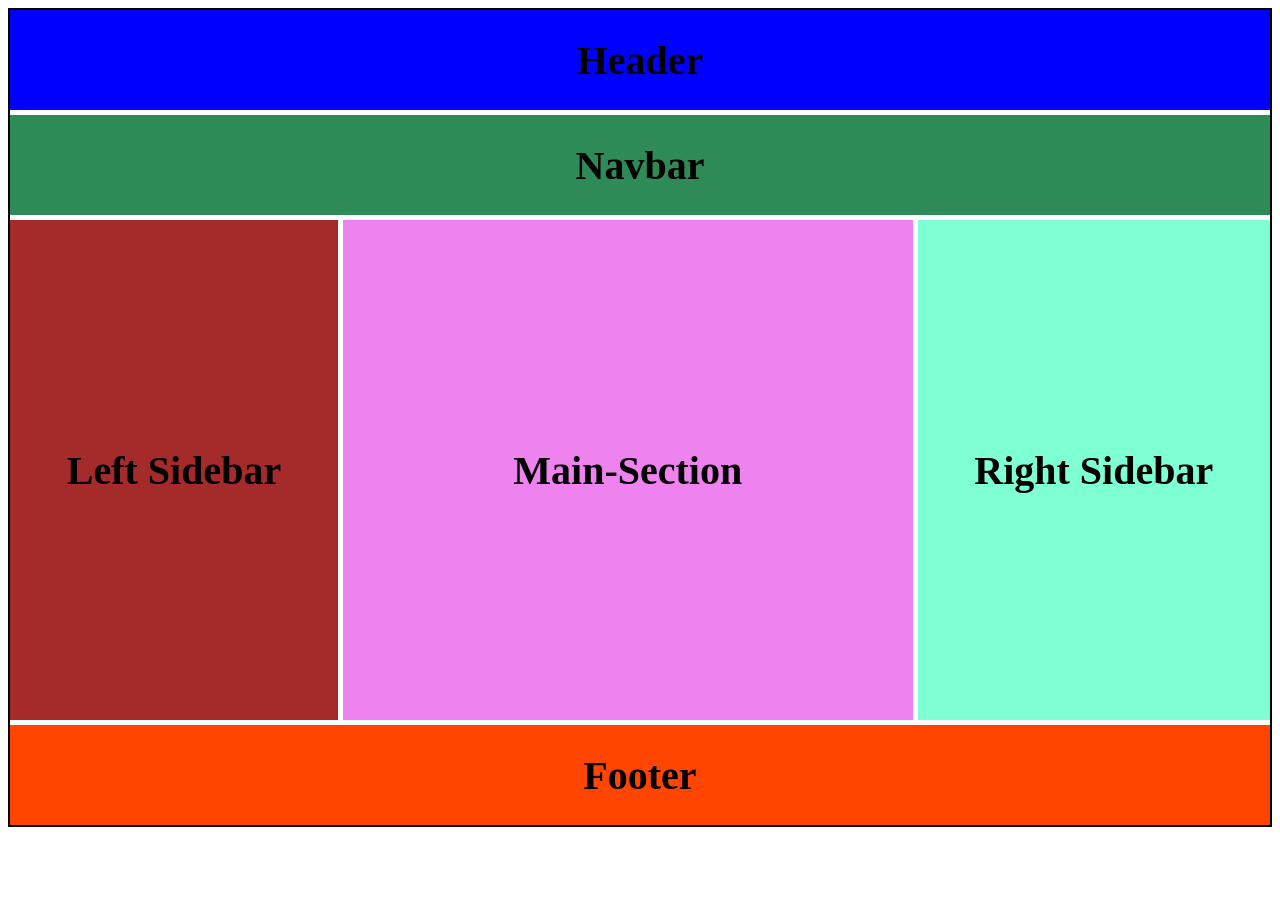
<file: day10_CSS_GridArea/index.html>
<!DOCTYPE html>
<html lang="en">
<head>
    <meta charset="UTF-8">
    <meta name="viewport" content="width=device-width, initial-scale=1.0">
    <title>Document</title>
    <link rel="stylesheet" href="style.css">
   <link rel="preconnect" href="https://fonts.googleapis.com">
<link rel="preconnect" href="https://fonts.gstatic.com" crossorigin>
<link href="https://fonts.googleapis.com/css2?family=Caveat:wght@400..700&family=Miss+Fajardose&family=Montserrat:ital,wght@0,100..900;1,100..900&display=swap" rel="stylesheet">
</head>
<body>
    <div class="container">
        <div class="box header">Header</div>
        <div class="box navbar">Navbar</div>
        <div class="box lSide">Left Sidebar</div>
        <div class="box main">Main-Section</div>
        <div class="box rSide">Right Sidebar</div>
        <div class="box footer">Footer</div>
    </div>
</body>
</html>
</file>
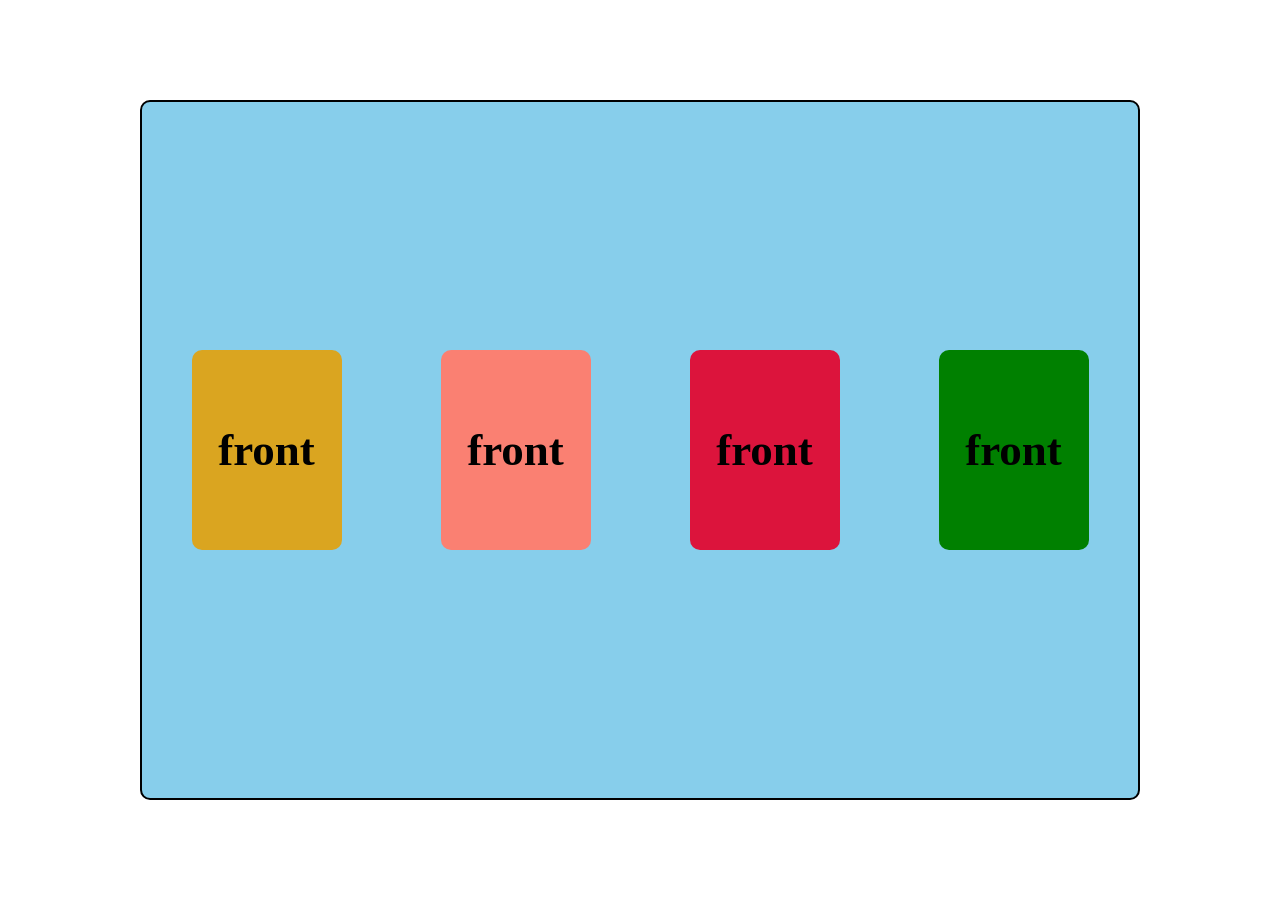
<file: day11_CSS_Animations/index.html>
<!DOCTYPE html>
<html lang="en">

<head>
    <meta charset="UTF-8">
    <meta name="viewport" content="width=device-width, initial-scale=1.0">
    <title>Document</title>
    <style>
        * {
            margin: 0;
            padding: 0;
            box-sizing: border-box;
           
        }

        body {
            height: 100vh;
            display: flex;
            align-items: center;
            justify-content: center;
            
            /* font-family:fantasy; */
        }

        .container {
            height: 700px;
            width: 1000px;
            display: flex;
            justify-content: space-around;
            align-items: center;
            border: 2px solid black;
            border-radius: 10px;
            perspective: 1000px;
            background-color: skyblue;
        }

        .card {
            height: 200px;
            width: 150px;
            position: relative;
            transform-style: preserve-3d;
            transition: 1s;
            /* display: flex;
            justify-content: center;
            align-items: center;
            border-radius: 10px;
            border: 2px solid black;
             backface-visibility: hidden; */

        }

        .box {
            height: 100%;
            width: 100%;
            display: flex;
            font-size: 45px;
            font-weight: bold;
            justify-content: center;
            align-items: center;
            border-radius: 10px;
            position: absolute;
            backface-visibility: hidden;

        }

        .front1 {
            background-color: goldenrod;
            transform: rotateX(0deg);
        }

        .back1 {
            transform: rotateX(180deg);
            background-color: violet;
        }

        .card1:hover {
            transform: rotateX(180deg);
        }

        .front2 {
            transform: rotateY(0deg);
            background-color: salmon;
        }

        .back2 {
            transform: rotateY(180deg);
            background-color: brown;
        }

        .card2:hover {
            transform: rotateY(180deg);
        }

        .card3{
            animation: slider 4s infinite;
        }

        .front3 {
            transform: rotateX(0deg);
            background-color: crimson;
        }

        .back3 {
            transform: rotateX(180deg);
            background-color: red;
        }

        @keyframes slider {

            0%,
            40% {
                transform: rotateX(0deg);
            }

            50%,
            90% {
                transform: rotateX(180deg);
            }

            100% {
                transform: rotateX(360deg);
            }

        }

        .card4{
            animation: slider2 4s infinite;
        }

        .front4 {
            transform: rotateX(0deg);
            background-color: green;
        }

        .back4 {
            transform: rotateY(180deg);
            background-color: palevioletred;
        }

        @keyframes slider2 {

            0%,
            40% {
                transform: rotateY(0deg);
            }

            50%,
            90% {
                transform: rotateY(180deg);
            }

            100% {
                transform: rotateY(360deg);
            }
        }
    </style>
</head>

<body>
    <div class="container">
        <div class="card card1">
            <div class="box front1">front</div>
            <div class="box back1">back</div>
        </div>
        <div class="card card2">
            <div class="box front2">front</div>
            <div class="box back2">back</div>

        </div>
        <div class="card card3">
            <div class="box front3">front</div>
            <div class="box back3">back</div>

        </div>
        <div class="card card4">
            <div class="box front4">front</div>
            <div class="box back4">back</div>
        </div>

    </div>
</body>

</html>
</file>
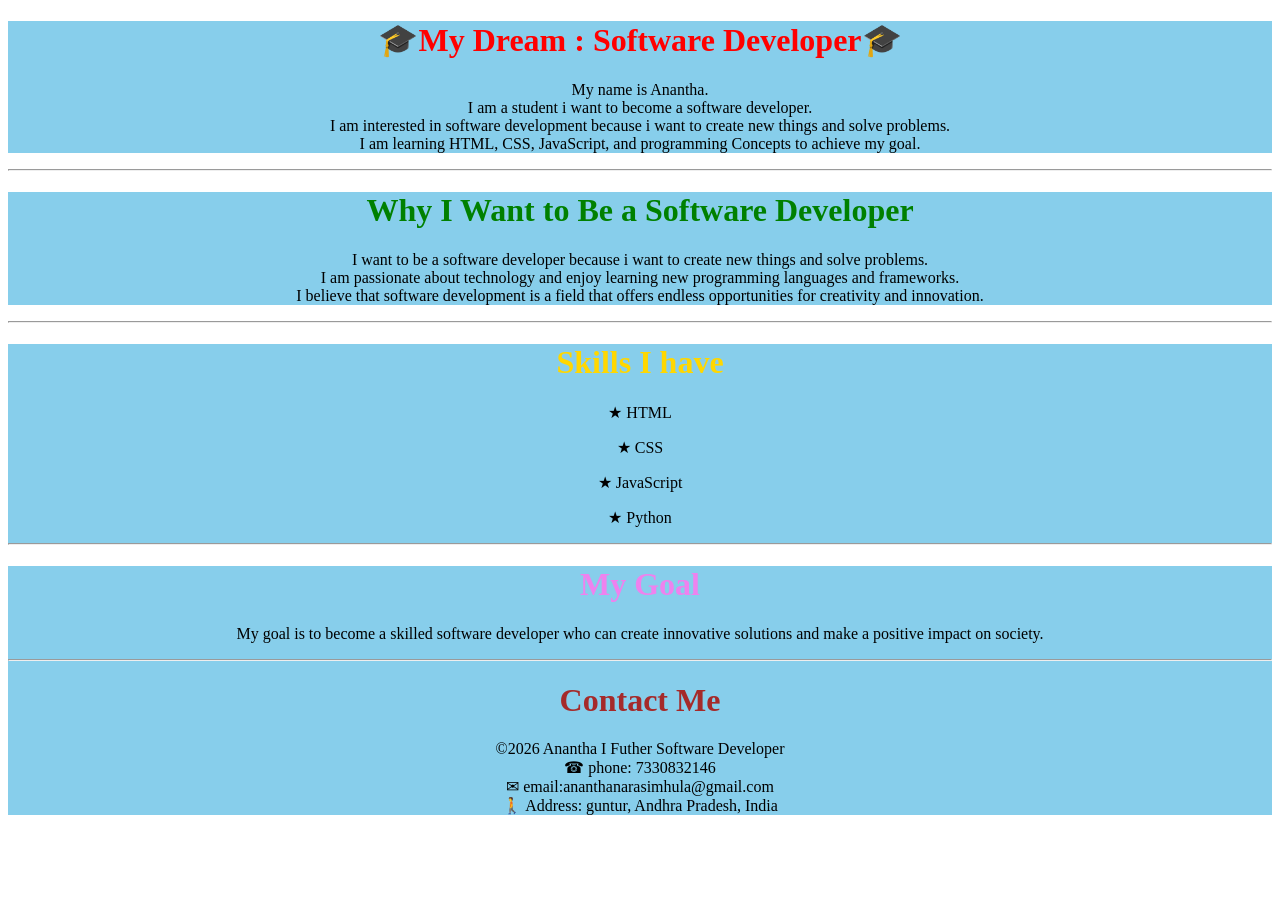
<file: day1_css_basic/index.html>
<!DOCTYPE html>
<html lang="en">

<head>
    <meta charset="UTF-8">
    <meta name="viewport" content="width=device-width, initial-scale=1.0">
    <title>Document</title>
</head>

<body bgcolor="white">
    <div style="background-color: skyblue;">
        <h1 align="center"><font color="red">🎓My Dream : Software Developer🎓</h1></font> 

        <p align="center"> My name is Anantha.<br />
            I am a student i want to become a software developer.<br />
            I am interested in software development because i want to create new things and solve problems.<br />
            I am learning HTML, CSS, JavaScript, and programming Concepts to achieve my goal.
        </p>
    </div>
    <hr />
    <div style="background-color:skyblue;">
        <h1 align="center"><font color="green">Why I Want to Be a Software Developer</h1></font>
        <p align="center"> I want to be a software developer because i want to create new things and solve
            problems.<br />
            I am passionate about technology and enjoy learning new programming languages and frameworks.<br />
            I believe that software development is a field that offers endless opportunities for creativity and
            innovation.<br />
        </p>
    </div>
    <hr />
    <div style="background-color:skyblue;">
    <h1 align=" center"><font color="gold">Skills I have</h1></font>
        <p align="center">&#9733 HTML</p>
        <p align="center">&#9733 CSS</p>
        <p align="center">&#9733 JavaScript</p>
        <p align="center">&#9733 Python</p>
        <hr />
    </div>

    <div style="background-color:skyblue;">
       <h1 align=" center"> <font color="violet">My Goal</h1></font>
        <p align="center"> My goal is to become a skilled software developer who can create innovative solutions and
            make a positive impact on society.</p>
        <hr />
        

    <h1 align="center"><font color="brown">Contact Me</h1></font>
    <p align="center">
    &copy;2026 Anantha I Futher Software Developer <br />
    &#9742; phone: 7330832146 <br />
    &#9993; email:ananthanarasimhula@gmail.com<br/>
    &#128694; Address: guntur, Andhra Pradesh, India
  </p>

</body>

</html>
</file>
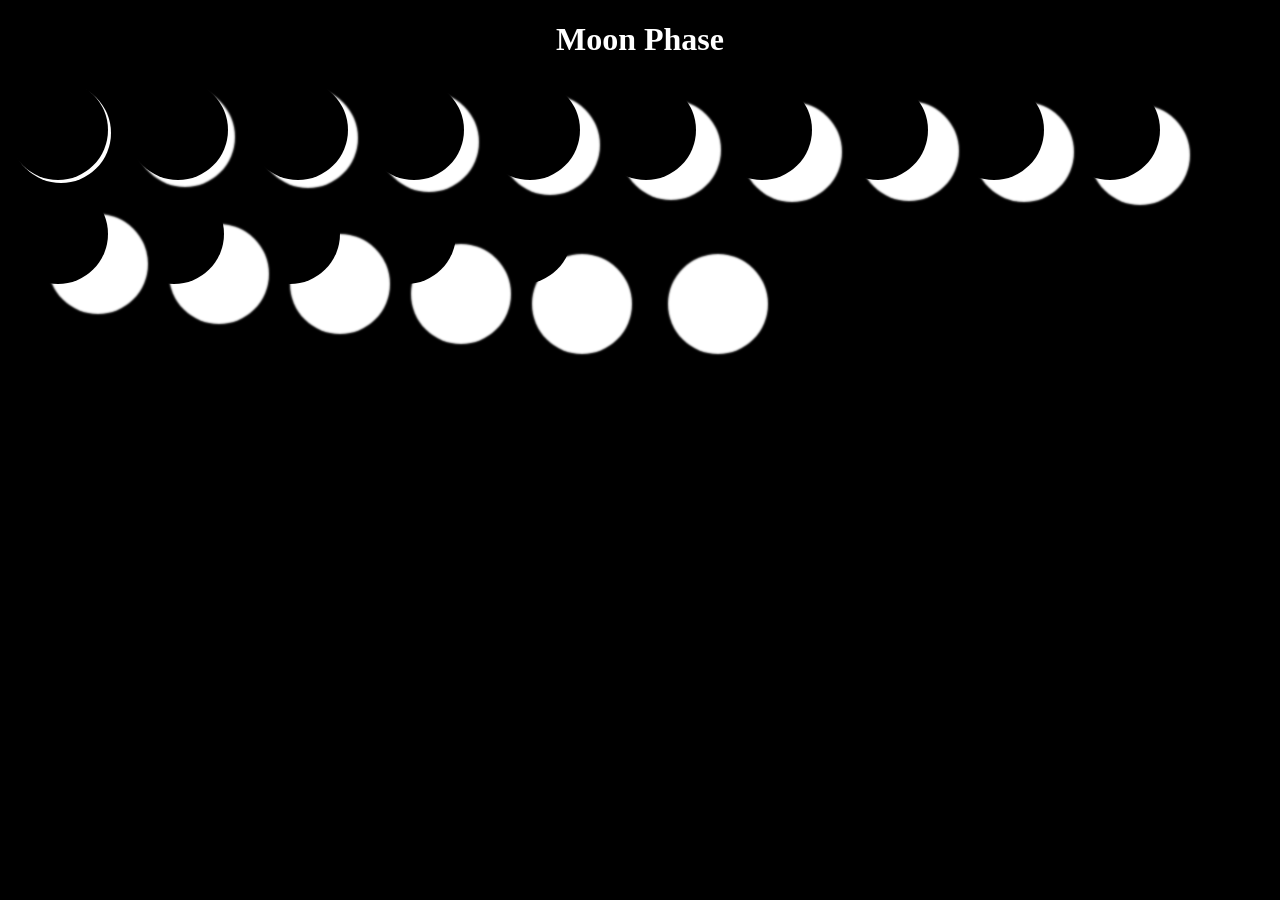
<file: day5_CSS_Moonfaces/index.html>
<!DOCTYPE html>
<html lang="en">

<head>
    <meta charset="UTF-8">
    <meta name="viewport" content="width=device-width, initial-scale=1.0">
    <title>Document</title>
    <style>
        body {
            background-color: black;
        }

        .anu {
            height: 100px;
            width: 100px;
            display: inline-block;

        }

        h1 {
            font-family: cursive;
            color: white;
        }

        .moonone {
            height: 100px;
            width: 100px;
            box-shadow: 3px 3px 0px 0px white;
            text-align: center;
            border-radius: 50%;
            display: inline-block;
            
        }

        .moontwo {
            height: 100px;
            width: 100px;
            box-shadow: 7px 7px 2px 0px white;
            text-align: center;
            border-radius: 50%;
            display: inline-block;
           
        }

        .moonthree {
            height: 100px;
            width: 100px;
            box-shadow: 10px 8px 2px 0px white;
            text-align: center;
            border-radius: 50%;
            display: inline-block;
        }

        .moonfour {
            height: 100px;
            width: 100px;
            box-shadow: 15px 12px 2px 0px white;
            text-align: center;
            border-radius: 50%;
            display: inline-block;
        }

        .moonfive {
            height: 100px;
            width: 100px;
            box-shadow: 20px 15px 2px 0px white;
            text-align: center;
            border-radius: 50%;
            display: inline-block;
        }

        .moonsix {
            height: 100px;
            width: 100px;
            box-shadow: 25px 20px 2px 0px white;
            text-align: center;
            border-radius: 50%;
            display: inline-block;
        }

        .moonseven {
            height: 100px;
            width: 100px;
            box-shadow: 30px 22px 2px 0px white;
            text-align: center;
            border-radius: 50%;
            display: inline-block;
        }

        .mooneight {
            height: 100px;
            width: 100px;
            box-shadow: 31px 21px 2px 0px white;
            text-align: center;
            border-radius: 50%;
            display: inline-block;
        }

        .moonnine {
            height: 100px;
            width: 100px;
            box-shadow: 30px 22px 2px 0px white;
            text-align: center;
            border-radius: 50%;
            display: inline-block;
        }

        .moonten {
            height: 100px;
            width: 100px;
            box-shadow: 30px 25px 2px 0px white;
            text-align: center;
            border-radius: 50%;
            display: inline-block;
        }

        .mooneleven {
            height: 100px;
            width: 100px;
            box-shadow: 40px 30px 2px 0px white;
            text-align: center;
            border-radius: 50%;
            display: inline-block;
        }

        .moontwelve {
            height: 100px;
            width: 100px;
            box-shadow: 45px 40px 2px 0px white;
            text-align: center;
            border-radius: 50%;
            display: inline-block;
        }

        .moonthirteen {
            height: 100px;
            width: 100px;
            box-shadow: 50px 50px 2px 0px white;
            text-align: center;
            border-radius: 50%;
            display: inline-block;
        }

        .moonfourteen {
            height: 100px;
            width: 100px;
            box-shadow: 55px 60px 2px 0px white;
            text-align: center;
            border-radius: 50%;
            display: inline-block;
        }

        .moonfifteen {
            height: 100px;
            width: 100px;
            box-shadow: 60px 70px 2px 0px white;
            text-align: center;
            border-radius: 50%;
            display: inline-block;
        }

        .moonsixteen {
            height: 100px;
            width: 100px;
            box-shadow: 80px 70px 2px 0px white;
            text-align: center;
            border-radius: 50%;
            display: inline-block;
        }
    </style>
</head>

<body>
    <h1>
        <center>Moon Phase</center>
    </h1>
    <div class="anu">
        <div class="moonone"></div>
    </div>&nbsp;&nbsp;&nbsp;&nbsp;
    <div class="anu">
        <div class="moontwo"></div>
    </div>&nbsp;&nbsp;&nbsp;&nbsp;
    <div class="anu">
        <div class="moonthree"></div>
    </div>&nbsp;&nbsp;&nbsp;&nbsp;<div class="anu">
        <div class="moonfour"></div>
    </div>&nbsp;&nbsp;&nbsp;&nbsp;<div class="anu">
        <div class="moonfive"></div>
    </div>&nbsp;&nbsp;&nbsp;&nbsp;<div class="anu">
        <div class="moonsix"></div>
    </div>&nbsp;&nbsp;&nbsp;&nbsp;<div class="anu">
        <div class="moonseven"></div>
    </div>&nbsp;&nbsp;&nbsp;&nbsp;<div class="anu">
        <div class="mooneight"></div>
    </div>&nbsp;&nbsp;&nbsp;&nbsp;<div class="anu">
        <div class="moonnine"></div>
    </div>&nbsp;&nbsp;&nbsp;&nbsp;<div class="anu">
        <div class="moonten"></div>
    </div>&nbsp;&nbsp;&nbsp;&nbsp;<div class="anu">
        <div class="mooneleven"></div>
    </div>&nbsp;&nbsp;&nbsp;&nbsp;<div class="anu">
        <div class="moontwelve"></div>
    </div>&nbsp;&nbsp;&nbsp;&nbsp;<div class="anu">
        <div class="moonthirteen"></div>
    </div>&nbsp;&nbsp;&nbsp;&nbsp;<div class="anu">
        <div class="moonfourteen"></div>
    </div>&nbsp;&nbsp;&nbsp;&nbsp;<div class="anu">
        <div class="moonfifteen"></div>
    </div>&nbsp;&nbsp;&nbsp;&nbsp;<div class="anu">
        <div class="moonsixteen"></div>
    </div>&nbsp;&nbsp;&nbsp;&nbsp;
</body>

</html>
</file>
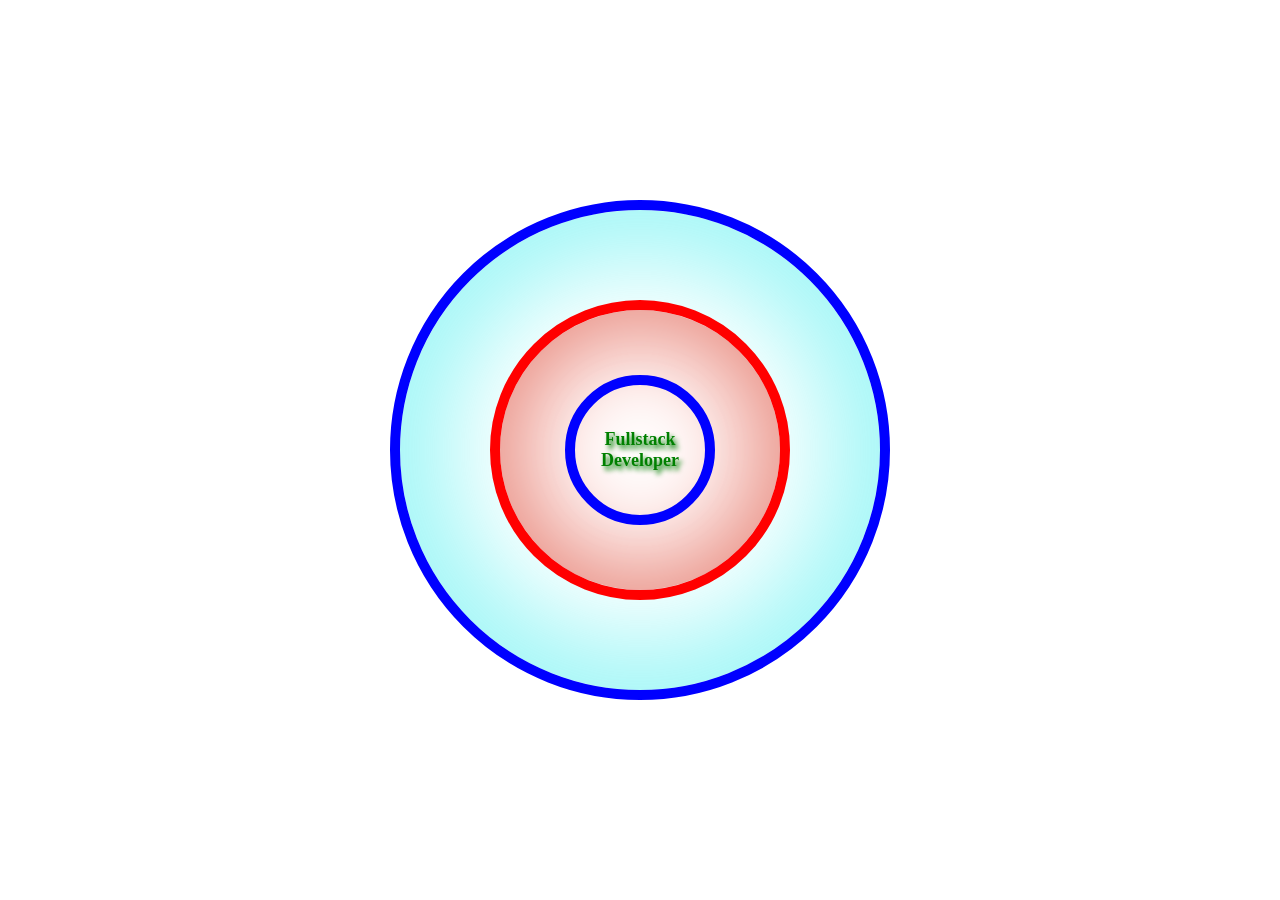
<file: day6_CSS_FlexBasics/index.html>
<!doctype html>
<html lang="en">
  <head>
    <meta charset="UTF-8" />
    <meta name="viewport" content="width=device-width, initial-scale=1.0" />
    <title>Document</title>
    <style>
      * {
        margin: 0;
        padding: 0;
        box-sizing: border-box;
      }
      body {
        height: 100vh;
        width: 100vw;
        display: flex;
        justify-content: center;
        align-items: center;
      }
      #one {
        height: 500px;
        width: 500px;
        border: 10px solid blue;
        border-radius: 50%;
        box-shadow: 0px 0px 100px 50px rgba(130, 244, 244, 0.73) inset;
        display: flex;
        justify-content: center;
        align-items: center;
      }
      #two {
        height: 300px;
        width: 300px;
        border: 10px solid red;
        border-radius: 50%;
        box-shadow: 0px 0px 100px 20px rgb(239, 136, 124) inset;
        display: flex;
        justify-content: center;
        align-items: center;
      }
      #three {
        height: 150px;
        width: 150px;
        border: 10px solid blue;
        border-radius: 50%;
        text-align: center;
        font-weight: 900;
        font-size: 18px;
        color: green;
        text-shadow: 3px 4px 5px;
        display: flex;
        justify-content: center;
        align-items: center;
      }
    </style>
  </head>
  <body>
    <div id="one">
      <div id="two">
        <div id="three"><b>Fullstack Developer</b></div>
      </div>
    </div>
  </body>
</html>
</file>
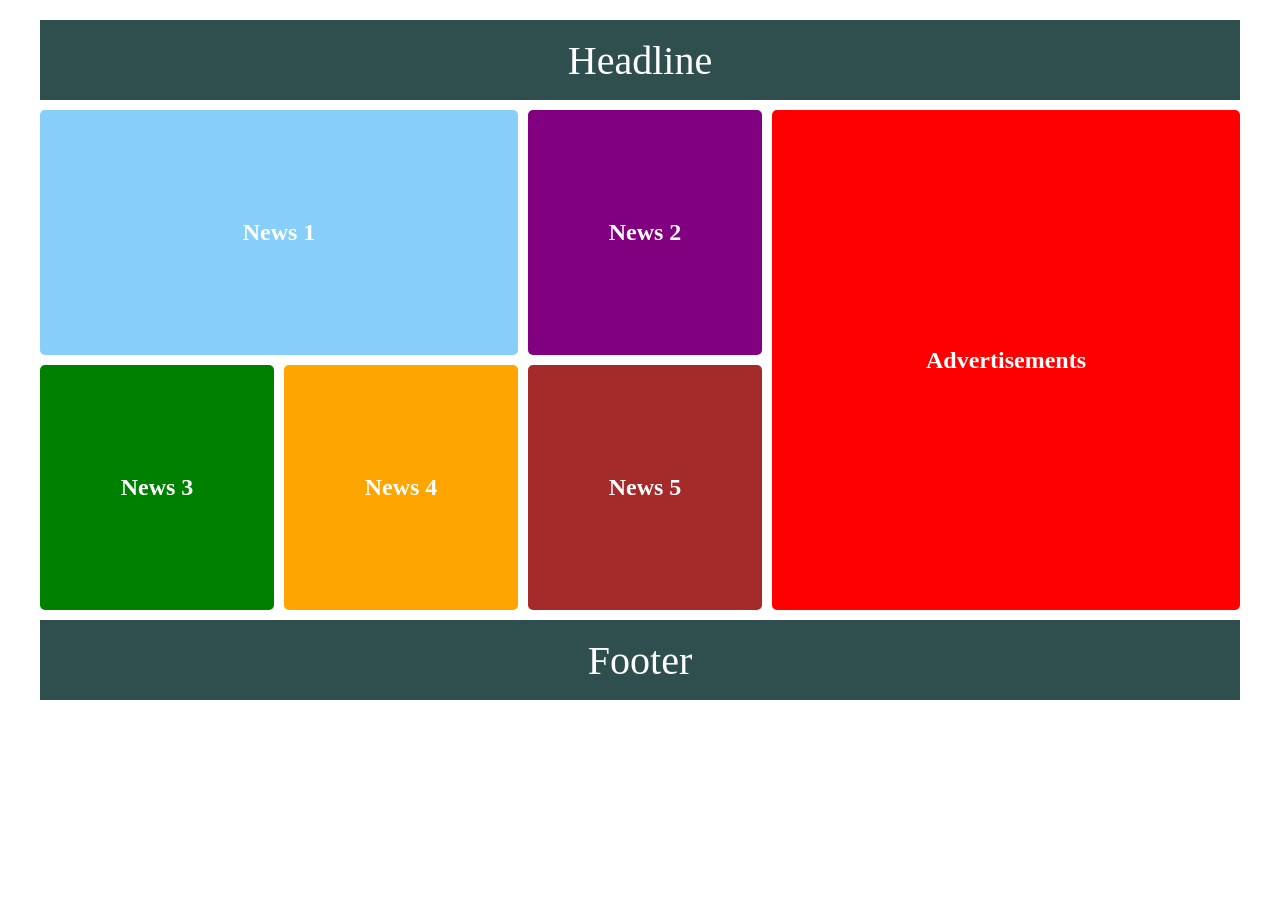
<file: day7_CSS_Grid+Flex/index.html>
<!doctype html>
<html lang="en">
  <head>
    <meta charset="UTF-8" />
    <meta name="viewport" content="width=device-width, initial-scale=1.0" />
    <title>Grid Task</title>
    <link rel="stylesheet" href="grid.css">
  </head>
  <body>
    <div class="main-container">
      <header>Headline</header>
      <main>
        <div class="box box1">News 1</div>
        <div class="box box2">News 2</div>
        <div class="box box3">News 3</div>
        <div class="box box4">News 4</div>
        <div class="box box5">News 5</div>
        <div class="box box6">Advertisements</div>
      </main>
      <footer>Footer</footer>
    </div>
  </body>
</html>
</file>
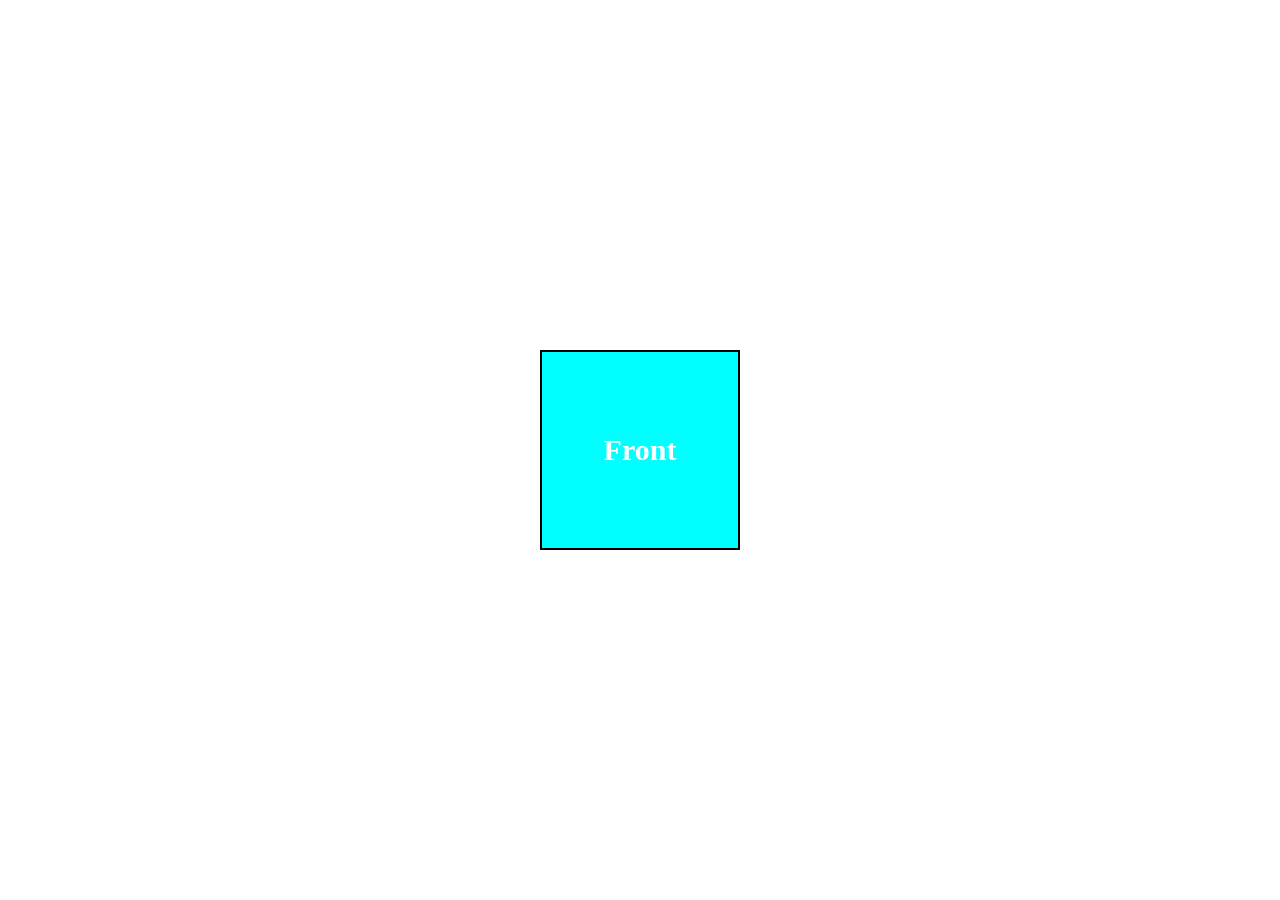
<file: day11_CSS_Animations/index1.html>
<!DOCTYPE html>
<html lang="en">
<head>
    <meta charset="UTF-8">
    <meta name="viewport" content="width=device-width, initial-scale=1.0">
    <title>Document</title>
    <style>
        *{
            margin: 0;
            padding: 0;
            box-sizing: border-box;
        }
        body{
            height: 100vh;
            display: flex;
            justify-content: center;
            align-items: center;
        }
        .container{
            width: 300px;
            height: 300px;
            perspective: 100px;
        }
        .cube{
            width: 200px;
            height: 200px;
            position: relative;
            transform-style: preserve-3d;
            animation: rotatecube 9s linear infinite;
        }
        .box{
            position: absolute;
            height: 200px;
            width: 200px;
            display: flex;
            align-items: center;
            justify-content: center;
            font-size: 30px;
            font-weight: bold;
            border: 2px solid black;
            color: white;
        }
        .front{
            background-color: aqua;
            transform: translateZ(100px);
        }
        .back{
            background-color:orangered;
            transform:rotateY(180deg) translateZ(100px);
        }
        .right{
            background-color:yellowgreen;
            transform:rotateY(90deg) translateZ(100px);
        }
         .left{
            background-color:red;
            transform:rotateY(-90deg) translateZ(100px);
        }
         .top{
            background-color:pink;
            transform:rotateX(90deg) translateZ(100px);
        }
         .bottom{
            background-color:blue;
            transform:rotateX(-90deg) translateZ(100px);
        }
        @keyframes  rotatecube {
        0%{
        transform:rotateX(0deg) rotateY(0deg);
        }
        25%{
        transform:rotateX(90deg) rotateY(90deg);
        }
        50%{
        transform:rotateX(180deg) rotateY(180deg);
        }
        75%{
        transform:rotateX(270deg) rotateY(270deg);
        }
        100%{
        transform:rotateX(360deg) rotateY(360deg);
        }
    }
    </style>
</head>
<body>
    <div classs="container">
        <div class="cube">
            <div class="box front">Front</div>
            <div class="box back">Back</div>
            <div class="box left">Left</div>
            <div class="box right">Right</div>
            <div class="box top">Top</div>
            <div class="box bottom">Bottom</div>
        </div>

    </div>
</body>
</html>
</file>
<file: day10_CSS_GridArea/style.css>
.container{
    display: grid;
    border: 2px solid black;
    grid-template-areas: 
    "head head head head head"
    "nav nav nav nav nav"
    "ls main main main rs"
    "foot foot foot foot foot"
    ;
    gap: 5px;
    grid-template-rows: 100px 100px 500px 100px;
}
.box{
    display: flex;
    align-items: center;
    justify-content: center;
    font-size: 40px;
    font-weight: 900;
    font-family: system-ui, -apple-system, BlinkMacSystemFont,
}
.header{
    background-color:blue;
    grid-area: head;
}
.navbar{
    background-color: seagreen;
    grid-area: nav;
}
.lSide{
    background-color: brown;
    grid-area: ls;
}
.main{
    background-color:violet;
    grid-area: main;
}
.rSide{
    background-color: aquamarine;
    grid-area: rs;
}
.footer{
    background-color: orangered;
    grid-area: foot;
}
</file>
<file: day7_CSS_Grid+Flex/grid.css>
* {
  margin: 0px;
  padding: 0;
  box-sizing: border-box;
}
.main-container {
  display: flex;
  flex-direction: column;
  gap: 10px;
  max-width: 1200px;
  margin: 20px auto;
}
header,footer {
  width: 100%;
  height: 80px;
  background-color: darkslategrey;
  text-align: center;
  font-size: 40px;
  color: white;
  display: flex;
  justify-content: center;
  align-items: center;
}

main {
  display: grid;
  height: 500px;
  width: 100%;
  gap: 10px;
  grid-template-columns: 1fr 1fr 1fr 2fr;
  grid-template-rows: 1fr 1fr;
  
}
.box {
  border-radius: 5px;
  color: white;
  font-size: x-large;
  font-weight: bolder;
  text-align: center;
  display: flex;
  align-items: center;
  justify-content: center;
  
}
.box1 {
  background-color: lightskyblue;
  grid-column: 1/3;
}
.box2 {
  background-color:purple;
}
.box3 {
  background-color:green;
  grid-column: 1/2;
}
.box4 {
  background-color: orange;
}
.box5 {
  background-color:brown;
}
.box6 {
  background-color: red;
  grid-column: 4/5;
  grid-row: 1/3;
}
</file>
